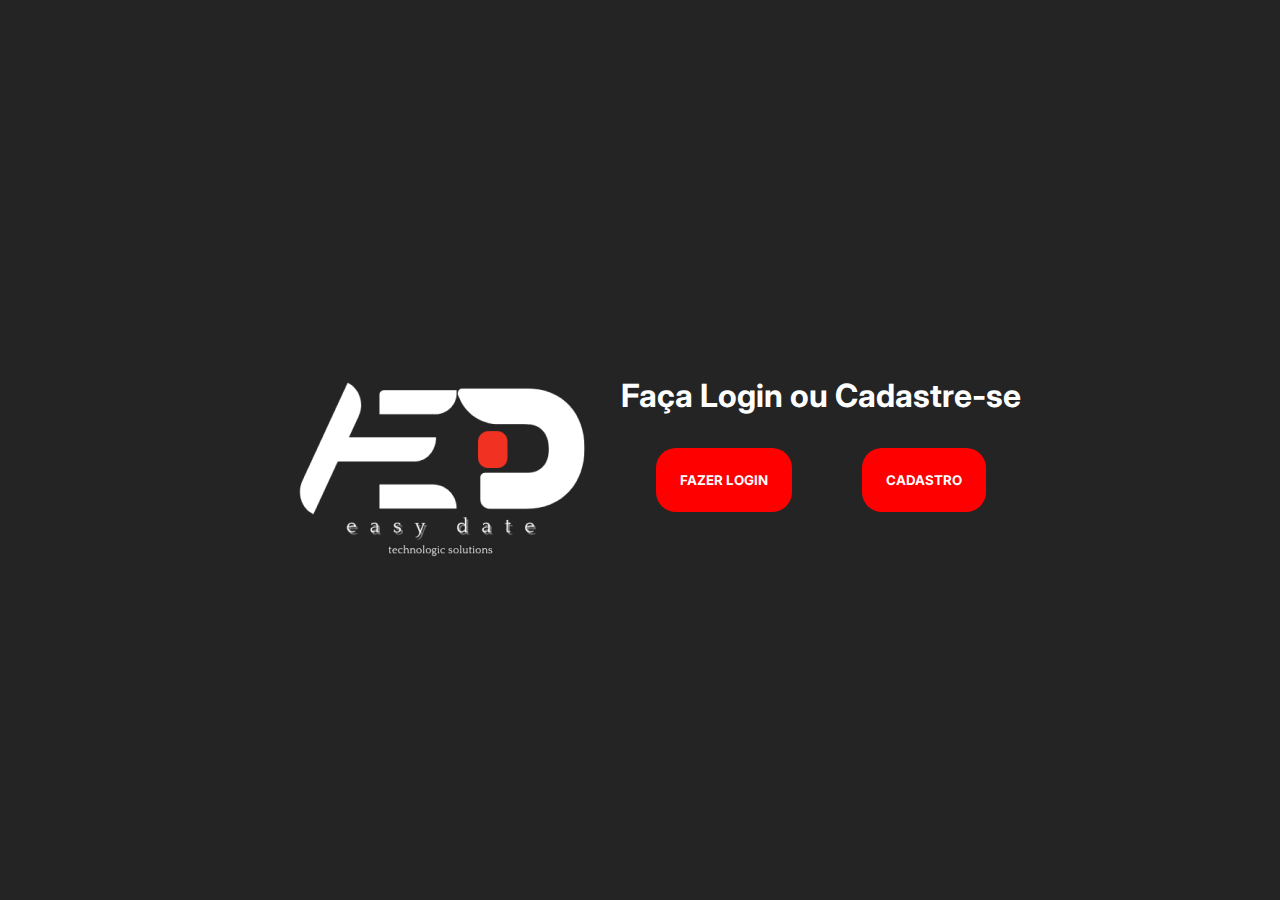
<file: index.html>
<!DOCTYPE html>
<html lang="pt-BR">

<head>
    <meta charset="UTF-8">
    <meta http-equiv="X-UA-Compatible" content="IE=edge">
    <meta name="viewport" content="width=device-width, initial-scale=1.0">
    <title>Home</title>
    <!-- CSS -->
    <style>
        @import url("https://fonts.googleapis.com/css2?family=Inter:wght@100;200;300;400;500;600;700;800;900&display=swap");

        * {
            margin: 0;
            padding: 0;
            box-sizing: border-box;
            font-family: "Inter", sans-serif;
        }

        body {
            background-color: #242424;
            height: 100vh;
            display: flex;
            justify-content: center;
            align-items: center;
        }

        .container {
            display: flex;
            justify-content: center;
            flex-direction: row;
        }

        .login {
            display: flex;
            justify-content: center;
            flex-direction: column;
        }

        .titulo {
            color: #fff;
            margin-bottom: 5%;
            font-size: 1em;
        }

        .btn-grupo {
            display: flex;
            flex-wrap: wrap;
            justify-content: space-around;
            padding: 0.8rem 0;
        }

        .btn-grupo button {
            width: 100%;
            font-weight: 700;
            border: none;
            background-color: #ff0000;
            color: #fff;
            padding: 1.5rem;
            border-radius: 20px;
            cursor: pointer;
            text-transform: uppercase;
            transition: all 0.5s;
        }

        .btn-grupo button:hover {
            background-color: #fff;
            color: #242424;
            transform: scale(1.1);
        }

        @media screen and (max-width: 785px) {
            .container {
                display: flex;
                justify-content: center;
                align-items: center;
                flex-direction: column;
            }

            .login {
                display: flex;
                justify-content: center;
                color: #fff;
                margin-bottom: 5%;
                font-size: 1em;
            }

            .btn-grupo {
                display: flex;
                justify-content: space-between;
                flex-direction: column;
            }

            .btn-grupo > a {
                text-decoration: none;
            }

            .btn-grupo button {
                display: flex;
                flex-wrap: wrap;
                flex-direction: column;
                justify-content: space-around;
                padding: 1em;
                margin: 5px;
                align-items: center;
            }

            @media screen and (max-width: 785px) {
                .titulo {
                    color: #fff;
                    margin-bottom: 5%;
                    font-size: 0.5em;
                }
            }
        }
    </style>
    <!-- fim CSS -->
</head>

<body>
    <div class="container">
        <div class="main-imagem">
            <img src="./assets/img/logo.png" alt="logo">
        </div>

        <div class="login">
            <div class="titulo">
                <h1>Faça Login ou Cadastre-se</h1>
            </div>

            <div class="btn-grupo">
                <a href="./pages/login.html"><button>Fazer Login</button></a>
                <a href="./pages/cadastro.html"><button>Cadastro</button></a>
            </div>
        </div>
    </div>
</body>

</html>
</file>
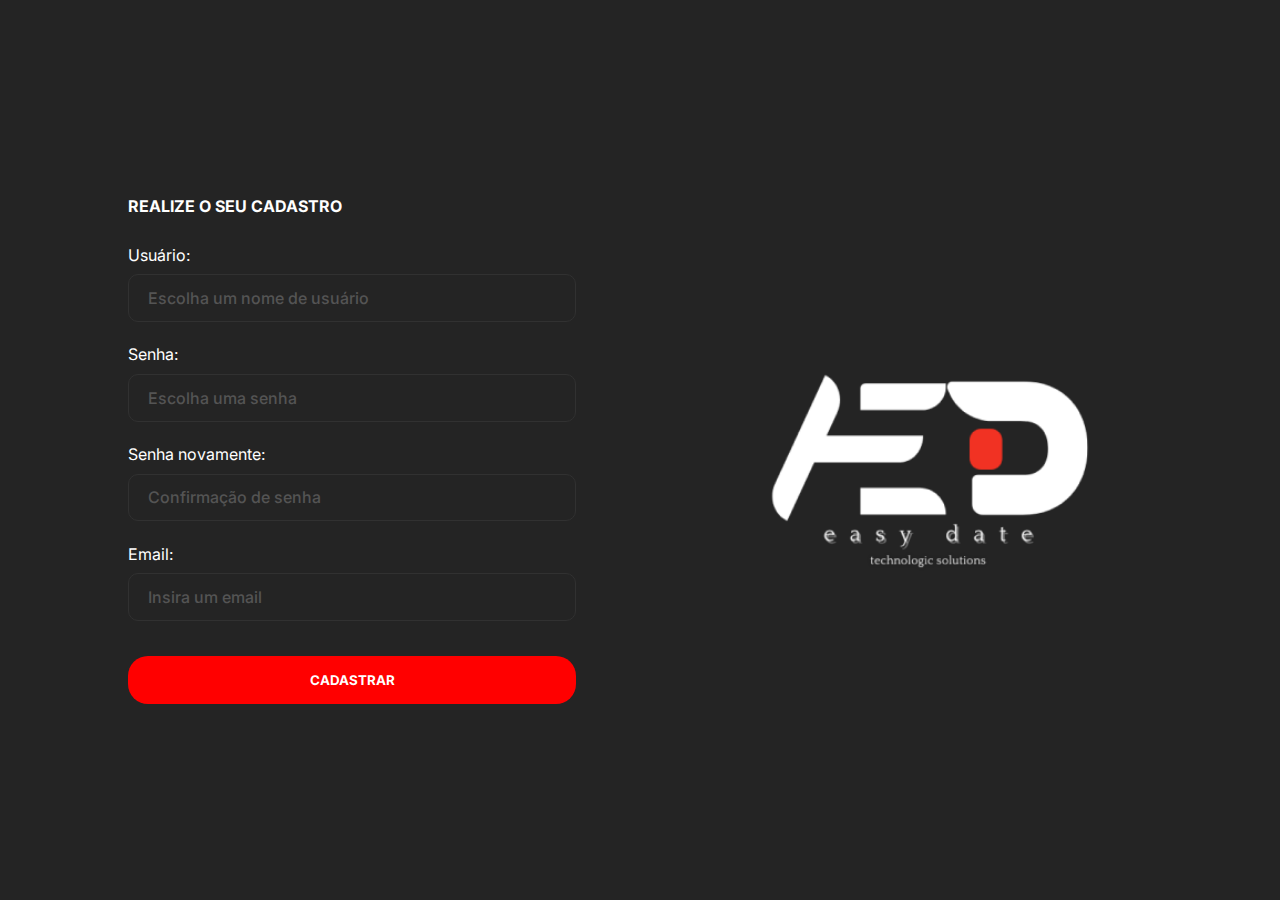
<file: pages/cadastro.html>
<!DOCTYPE html>
<html lang="pt-BR">

<head>
    <meta charset="UTF-8">
    <meta http-equiv="X-UA-Compatible" content="IE=edge">
    <meta name="viewport" content="width=device-width, initial-scale=1.0">
    <link rel="stylesheet" href="../assets/css/tela-cadastro.css">
    <title>Cadastro | Easy Date</title>
</head>

<body>
    <div class="container">
        <!-- container -->
        <div class="formulario">
            <form action="../php/login.php" method="POST">

                <div class="form-titulo">
                    <h1>REALIZE O SEU CADASTRO</h1>
                </div>

                <div class="input-grupo">

                    <div class="input-box">
                        <label>Usuário:</label>
                        <input id="usuario" type="text" name="usuario" placeholder="Escolha um nome de usuário" required>
                    </div>

                    <div class="input-box">
                        <label>Senha:</label>
                        <input id="senha" type="password" name="pass" placeholder="Escolha uma senha" required>
                    </div>

                    <div class="input-box">
                        <label>Senha novamente:</label>
                        <input id="senha" type="password" name="cpass" placeholder="Confirmação de senha" required>
                    </div>

                    <div class="input-box">
                        <label>Email:</label>
                        <input id="email" type="email" name="email" placeholder="Insira um email" required>
                    </div>
                </div>

                <div class="btn-login">
                    <a href="#"><button>Cadastrar</button></a>
                </div>
            </form>
        </div>



        <div class="form-imagem">
            <a href="../index.html">
                <img src="../assets/img/logo.png" alt="logo-easy-date">
            </a>
        </div>

    </div> <!-- fim container -->

    <div id="data-hora"></div>

    <script src="../javascript/login.js"></script>
</body>

</html>
</file>
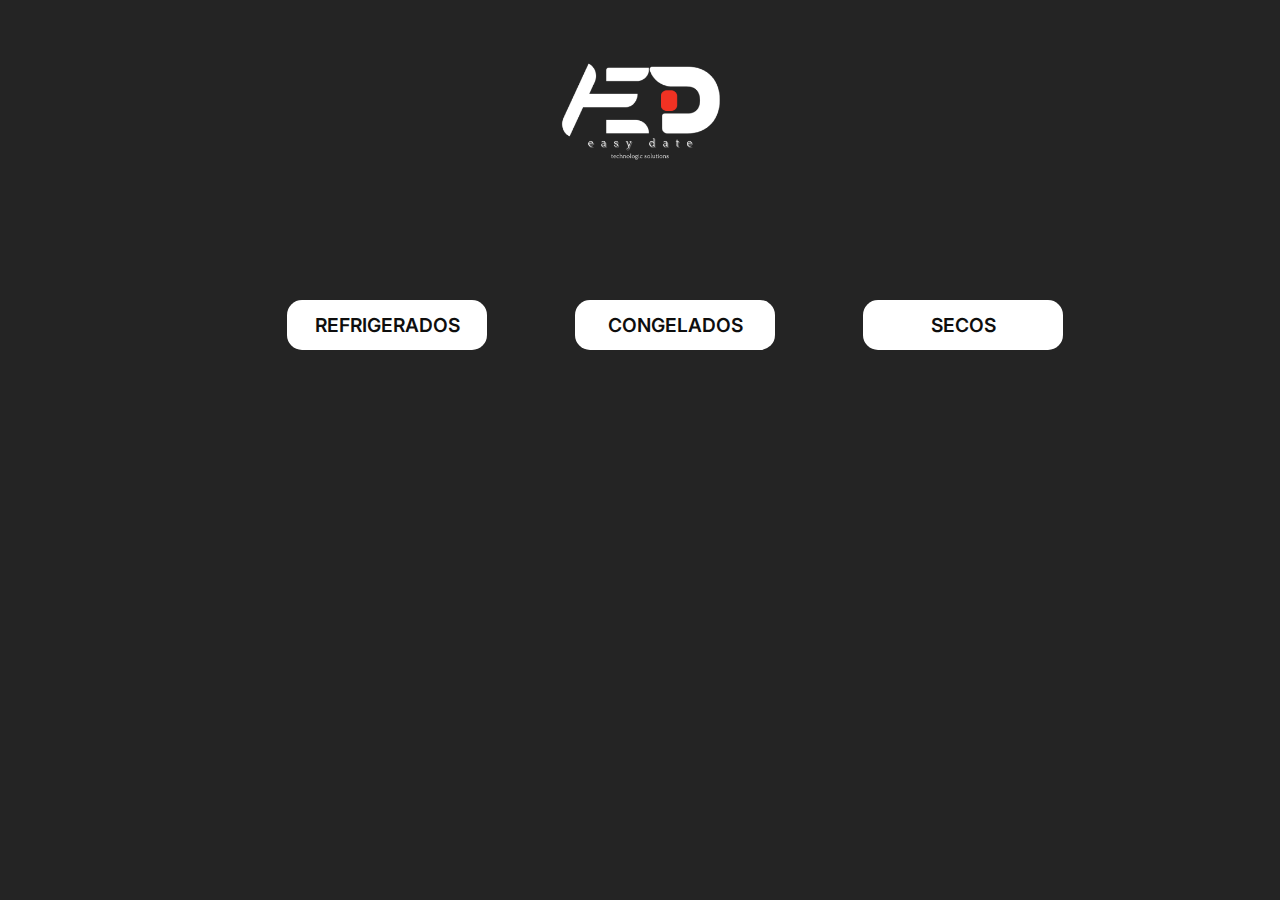
<file: pages/home.html>
<!DOCTYPE html>
<html lang="pt-br">

<head>
    <meta charset="UTF-8">
    <meta http-equiv="X-UA-Compatible" content="IE=edge">
    <meta name="viewport" content="width=device-width, initial-scale=1.0">
    <link rel="stylesheet" href="../assets/css/tela-home.css">
    <title>Home | Easy Date</title>
</head>

<body>
    <div class="container">
        <div class="logo">
            <img src="../assets/img/logo.png" alt="logo-easy-date">
        </div>

        <div class="main scroll">

            <div class="option">
                <button onclick="openAndClose('selectRefrigerados')">REFRIGERADOS</button>
                <div class="oculto select" id="selectRefrigerados">
                    <a href="../pages/hortifruti.html">hortifruti</a>
                    <a href="#">latícinios</a>
                    <a href="#">proteina</a>
                    <a href="#">sobremesa</a>
                    <a href="#">outros</a>
                </div>
            </div>

            <div class="option">
                <button onclick="openAndClose('selectCongelados')">CONGELADOS</button>
                <div class="oculto select" id="selectCongelados">
                    <a href="../pages/proteina.html">proteina</a>
                    <a href="">hortifruti</a>
                    <a href="">outros</a>
                </div>
            </div>

            <div class="option">
                <button onclick="openAndClose('selectSecos')">SECOS</button>
                <div class="oculto select" id="selectSecos">
                    <a href="">grãos</a>
                    <a href="">farinaceos</a>
                    <a href="">tempero</a>
                    <a href="../pages/seco.html">outros</a>
                </div>
            </div>


        </div>

        
        <div id="data-hora"></div>
    </div>
   
    <script src="../javascript/login.js"></script>

</body>

</html>
</file>
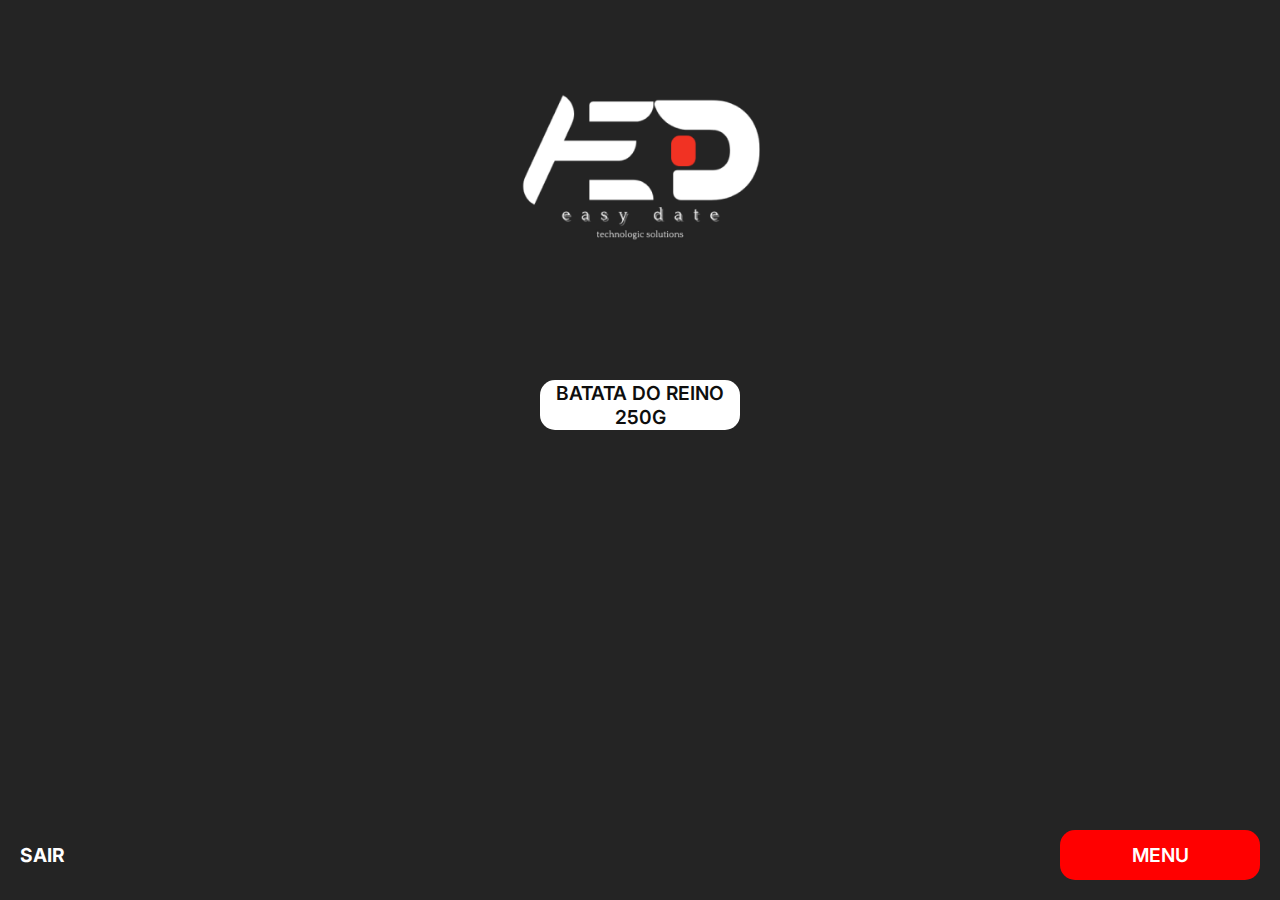
<file: pages/hortifruti.html>
<!DOCTYPE html>
<html lang="pt-br">

<head>
    <meta charset="UTF-8">
    <meta http-equiv="X-UA-Compatible" content="IE=edge">
    <meta name="viewport" content="width=device-width, initial-scale=1.0">
    <link rel="stylesheet" href="../assets/css/tela-hortifruti.css">
    <title>Home | Easy Date</title>
</head>

<body>
    <div class="container">
        <div class="logo">
            <img src="../assets/img/logo.png" alt="logo-easy-date">
        </div>


        <div class="main">
            <div class="option">
                <a href="../pages/tela-impressao.html">
                    <button name="">BATATA DO REINO 250G</button>
                </a>
                   
            </div>
        </div>
    </div>

    <footer class="footer">
        <div class="footer-items">
            <a href="../index.html" class="btn-close">sair</a>
            <a class="btn-menu" href="../pages/home.html">
                <button>menu</button>
            </a>
        </div>
    </footer>

    <script src="../javascript/login.js"></script>
</body>

</html>
</file>
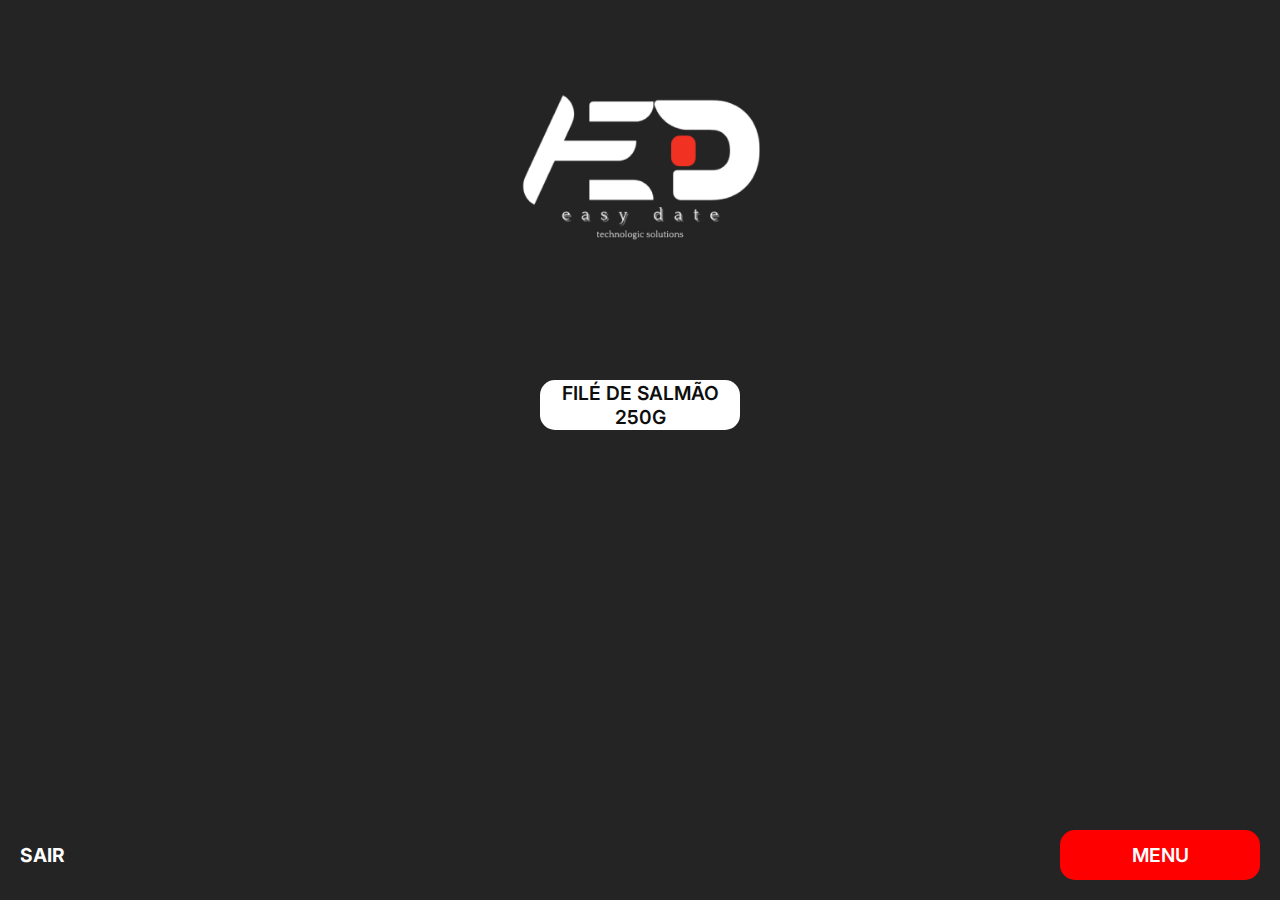
<file: pages/proteina.html>
<!DOCTYPE html>
<html lang="pt-br">

<head>
    <meta charset="UTF-8">
    <meta http-equiv="X-UA-Compatible" content="IE=edge">
    <meta name="viewport" content="width=device-width, initial-scale=1.0">
    <link rel="stylesheet" href="../assets/css/tela-proteina.css">
    <title>Home | Easy Date</title>
</head>

<body>
    <div class="container">
        <div class="logo">
            <img src="../assets/img/logo.png" alt="logo-easy-date">
        </div>


        <div class="main">
            <div class="option">
                <a href="../pages/tela-impressao.html">
                    <button name="">FILÉ DE SALMÃO 250G</button>
                </a>
               
            </div>
        </div>
    </div>

    <footer class="footer">
        <div class="footer-items">
            <a href="../index.html" class="btn-close">sair</a>
            <a class="btn-menu" href="../pages/home.html">
                <button>menu</button>
            </a>
        </div>
    </footer>

    <script src="../javascript/login.js"></script>
</body>

</html>
</file>
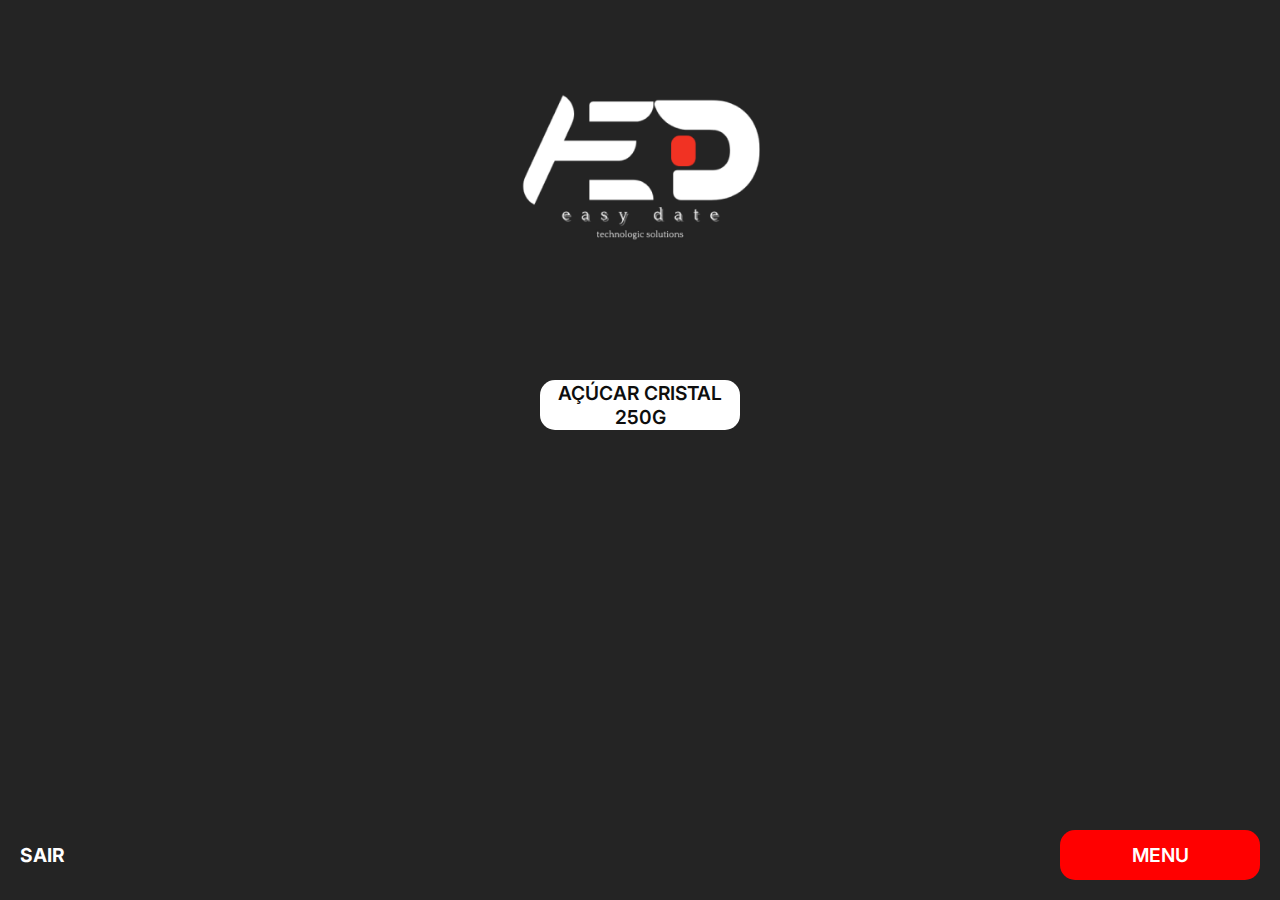
<file: pages/seco.html>
<!DOCTYPE html>
<html lang="pt-br">

<head>
    <meta charset="UTF-8">
    <meta http-equiv="X-UA-Compatible" content="IE=edge">
    <meta name="viewport" content="width=device-width, initial-scale=1.0">
    <link rel="stylesheet" href="../assets/css/tela-seco.css">
    <title>Home | Easy Date</title>
</head>

<body>
    <div class="container">
        <div class="logo">
            <img src="../assets/img/logo.png" alt="logo-easy-date">
        </div>


        <div class="main">
            <div class="option">
                <a href="../pages/tela-impressao.html">
                    <button name="">AÇÚCAR CRISTAL 250G</button>
                </a>
                   
            </div>
        </div>
    </div>

    <footer class="footer">
        <div class="footer-items">
            <a href="../index.html" class="btn-close">sair</a>
            <a class="btn-menu" href="../pages/home.html">
                <button>menu</button>
            </a>
        </div>
    </footer>

    <script src="../javascript/login.js"></script>
</body>

</html>
</file>
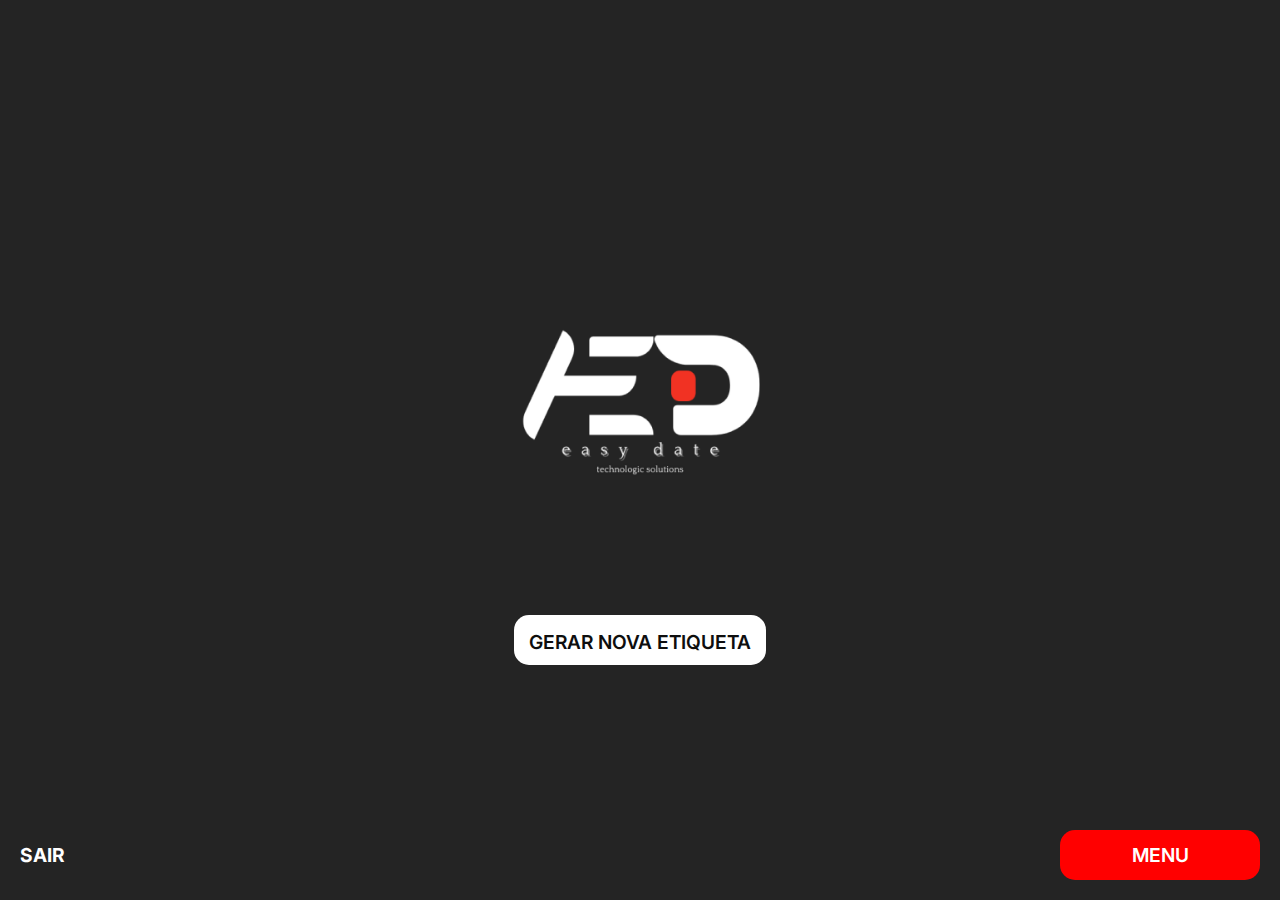
<file: pages/tela-impressao.html>
<!DOCTYPE html>
<html lang="pt-BR">
  <head>
    <meta charset="UTF-8" />
    <meta http-equiv="X-UA-Compatible" content="IE=edge" />
    <meta name="viewport" content="width=device-width, initial-scale=1.0" />
    <link rel="stylesheet" href="../assets/css/tela-impressao.css" />
    <title>Impressão | EASY DATE</title>
  </head>
  <body>
    <div class="container">
        <div class="logo">
            <img src="../assets/img/logo.png" alt="logo-easy-date">
        </div>


        <div class="main">
            <div class="option"> 
                <a href="../pages/home.html">
                    <button name="">GERAR NOVA ETIQUETA</button>
                </a>
                   
            </div>
        </div>
    </div>

    <footer class="footer">
        <div class="footer-items">
            <a href="../index.html" class="btn-close">sair</a>
            <a class="btn-menu" href="../pages/home.html">
                <button>menu</button>
            </a>
        </div>
    </footer>

    <script src="../javascript/login.js"></script>
</body>
</html>
</file>
<file: assets/css/tela-cadastro.css>
@import url("https://fonts.googleapis.com/css2?family=Inter:wght@100;200;300;400;500;600;700;800;900&display=swap");

* {
  margin: 0;
  padding: 0;
  box-sizing: border-box;
  font-family: "Inter", sans-serif;
}

body {
  background-color: #242424;
  width: 100%;
  height: 100vh;
  display: flex;
  justify-content: center;
  align-items: center;
}

.container {
  width: 90%;
  height: 80vh;
  display: flex;
  justify-content: center;
}

.form-titulo {
  color: #fff;
  font-size: 0.5rem;
}

.formulario {
  width: 50%;
  display: flex;
  justify-content: space-around;
  align-items: center;
  flex-direction: row;
  padding: 4rem;
  border-radius: 16px;
}

.form-titulo {
  margin-bottom: 1rem;
  display: flex;
  justify-content: space-between;
}

.form-imagem img {
  width: 25rem;
}

.form-imagem {
  width: 50%;
  display: flex;
  justify-content: center;
  align-items: center;
  padding: 1rem;
}

.input-grupo {
  display: flex;
  flex-wrap: wrap;
  justify-content: space-between;
  padding: 0.8rem 0;
  color: #fff;
}

.input-box {
  display: flex;
  flex-direction: column;
  margin-bottom: 0.8rem;
  width: 100%;
}

.input-box input {
  margin: 0.6rem 0;
  padding: 0.8rem 1.2rem;
  border: 1px solid rgb(49, 49, 49);
  color: #fff;
  font-size: 16px;
  font-weight: 500;
  border-radius: 10px;
  background-color: #242424;
}

.input-box input:hover {
  background-color: #262626;
}

.input-box input:focus-visible {
  outline: 1px solid #f53f3f;
}

.input-box input::placeholder {
  color: #545454;
}

.btn-login button {
  width: 100%;
  font-weight: 700;
  border: none;
  background-color: #ff0000;
  color: #fff;
  padding: 1rem;
  border-radius: 20px;
  cursor: pointer;
  text-transform: uppercase;
  transition: all 0.5s;
}

.btn-login button:hover {
  background-color: #fff;
  color: #242424;
}

#data-hora {
    color: #fff;
    position: absolute;
    right: 20px;
    bottom: 20px;
}

@media screen and (min-width: 320px) and (max-width: 900px) {
  .logo img {
      width: 150px;
  }

  body {
    background-color: #242424;
    width: 100%;
    height: 100%;
    display: flex;
    justify-content: center;
    align-items: center;
  }

  .container {
    width: 90%;
    height: 100vh;
    display: flex;
    justify-content: center;
    align-items: center;
    flex-direction: column-reverse;
  }

  .formulario {
    display: flex;
    width: 100%;
    justify-content: center;
    align-items: center;
    flex-direction: column;
    border-radius: 16px;
  }

  .form-imagem {
    /* width: 100%; */
    display: flex;
    justify-content: center;
    align-items: center;
    padding: 1rem;
  }

  .form-imagem img {
    width: 10rem;
  }
}
</file>
<file: assets/css/tela-home.css>
@import url("https://fonts.googleapis.com/css2?family=Inter:wght@100;200;300;400;500;600;700;800;900&display=swap");

* {
    margin: 0;
    padding: 0;
    box-sizing: border-box;
    font-family: "Inter", sans-serif;
}

body {
    background-color: #242424;
    width: 100%;
    height: 100vh;
    display: flex;
    justify-content: center;
    align-items: center;
}

.container {
    width: 90%;
    height: 100vh;
}

.logo {
    display: flex;
    justify-content: center;
}

.logo img {
    width: 200px;
}

.main {
    display: flex;
    justify-content: space-evenly;
    align-items: center;
}

.main button {
    width: 12.5rem;
    height: 50px;
    border: none;
    border-radius: 15px;
    background-color: #ffffff;
    color: rgb(14, 14, 14);
    font-size: 1.2rem;
    font-weight: 600;
    cursor: pointer;
    transition: all 0.3s ease-in-out;
    
}

.main button:hover {
    background-color: #000000;
    color: #e6e6e6;
    font-weight: bold;
    transform: scale(1.10);
}

.select {
    display: flex;
    width: 12.5rem;
    border-radius: 15px;
    align-items: center;
    flex-direction: column;
    background-color: #ffffff;
    color: rgb(14, 14, 14);
    padding: 1.10rem;
    margin-top: 20px;
}

.select a {
    text-decoration: none;
    color: rgb(14, 14, 14);
    font-size: 1rem;
    font-weight: 600;
    padding: 0.80rem;
    transition: all 0.3s ease-in-out;
    text-transform: uppercase;
}

.select a:hover {
    background-color: #000000;
    color: #e6e6e6;
    font-weight: bold;
    border-radius: 15px;
}

#data-hora {
    color: #fff;
    position: absolute;
    right: 20px;
    bottom: 20px;
}

.oculto {
    display: none;
}

.option {
    width: 400px;
    height: 150px;
}

.main {
    text-align: center;
    height: 450px;
    width: 75%;
    margin: 0 auto;
}

.option {
    display: inline-block;
    height: 250px;
    width: 15%;
    margin: 0 auto;
}


@media screen and (min-width: 320px) and (max-width: 720px) {
    .logo img {
        width: 150px;
    }

    .container {
        display: flex;
        justify-content: center;
        align-items: center;
        flex-direction: column;
    }

    .main {
        display: flex;
        justify-content: center;
        align-items: center;
        flex-direction: column;
        padding-top: 1rem;
    }

    .option {
        display: flex;
        justify-content: center;
        flex-direction: column;
        align-items: center;
        height: fit-content;
        padding: 1rem;
    }

    .scroll {
        display: block;
        padding: 5px;
        margin: 20px 0px;
        width: 100%;
        height: 60%;
        overflow-y: scroll;
    }

    .scroll::-webkit-scrollbar {
        background: rgb(27, 27, 27);
        width: 5px;
        border-radius: 10px;
    }
}
</file>
<file: assets/css/tela-hortifruti.css>
@import url("https://fonts.googleapis.com/css2?family=Inter:wght@100;200;300;400;500;600;700;800;900&display=swap");

* {
    margin: 0;
    padding: 0;
    box-sizing: border-box;
    font-family: "Inter", sans-serif;
}

body {
    background-color: #242424;
    width: 100%;
    height: 100vh;
    display: flex;
    justify-content: center;
    align-items: center;
}

html,body {
    overflow: hidden;
}

.container {
    width: 100vw;
    height: 100vh;
}

.logo {
    display: flex;
    justify-content: center;
}

.logo img {
    width: 300px;
}

.main {
    display: flex;
    justify-content: space-evenly;
    align-items: center;
    padding-top: 5rem;
}

.main button {
    width: 12.5rem;
    height: 50px;
    border: none;
    border-radius: 15px;
    background-color: #ffffff;
    color: rgb(14, 14, 14);
    font-size: 1.2rem;
    font-weight: 600;
    cursor: pointer;
    transition: all 0.3s ease-in-out;
}

.main button:hover {
    background-color: #101010;
    color: #e6e6e6;
    font-weight: bold;
}

.option {
    width: 700px;
    display: flex;
    justify-content: center;
    flex-wrap: wrap;
    gap: 40px;
}

.footer {
    position: absolute;
    bottom: 0;
    width: 100%;
}

.footer .footer-items {
    display: flex;
    justify-content: space-between;
    padding: 20px;
    align-items: center;
}

.btn-menu > button {
    width: 12.5rem;
    height: 50px;
    border: none;
    border-radius: 15px;
    background-color: #FF0000;
    color: #ffffff;
    font-size: 1.2rem;
    font-weight: 600;
    cursor: pointer;
    transition: all 0.3s ease-in-out;
    text-transform: uppercase;
}

.btn-menu > button:hover {
    background-color: #101010;
    color: #ffffff;
}

.btn-close {
    text-decoration: none;
    color: #ffffff;
    font-weight: 700;
    text-transform: uppercase;
    transition: all 0.3s ease-in-out;
    font-size: 1.20rem;
}

.btn-close:hover {
    color: #ff1010;
}

@media screen and (min-width: 320px) and (max-width: 480px) {
    .logo img {
        width: 150px;
    }
}
</file>
<file: assets/css/tela-proteina.css>
@import url("https://fonts.googleapis.com/css2?family=Inter:wght@100;200;300;400;500;600;700;800;900&display=swap");

* {
    margin: 0;
    padding: 0;
    box-sizing: border-box;
    font-family: "Inter", sans-serif;
}

body {
    background-color: #242424;
    width: 100%;
    height: 100vh;
    display: flex;
    justify-content: center;
    align-items: center;
}

html,body {
    overflow: hidden;
}

.container {
    width: 100vw;
    height: 100vh;
}

.logo {
    display: flex;
    justify-content: center;
}

.logo img {
    width: 300px;
}

.main {
    display: flex;
    justify-content: space-evenly;
    align-items: center;
    padding-top: 5rem;
}

.main button {
    width: 12.5rem;
    height: 50px;
    border: none;
    border-radius: 15px;
    background-color: #ffffff;
    color: rgb(14, 14, 14);
    font-size: 1.2rem;
    font-weight: 600;
    cursor: pointer;
    transition: all 0.3s ease-in-out;
}

.main button:hover {
    background-color: #101010;
    color: #e6e6e6;
    font-weight: bold;
}

.option {
    width: 700px;
    display: flex;
    justify-content: center;
    flex-wrap: wrap;
    gap: 40px;
}

.footer {
    position: absolute;
    bottom: 0;
    width: 100%;
}

.footer .footer-items {
    display: flex;
    justify-content: space-between;
    padding: 20px;
    align-items: center;
}

.btn-menu > button {
    width: 12.5rem;
    height: 50px;
    border: none;
    border-radius: 15px;
    background-color: #FF0000;
    color: #ffffff;
    font-size: 1.2rem;
    font-weight: 600;
    cursor: pointer;
    transition: all 0.3s ease-in-out;
    text-transform: uppercase;
}

.btn-menu > button:hover {
    background-color: #101010;
    color: #ffffff;
}

.btn-close {
    text-decoration: none;
    color: #ffffff;
    font-weight: 700;
    text-transform: uppercase;
    transition: all 0.3s ease-in-out;
    font-size: 1.20rem;
}

.btn-close:hover {
    color: #ff1010;
}

@media screen and (min-width: 320px) and (max-width: 480px) {
    .logo img {
        width: 150px;
    }
}
</file>
<file: assets/css/tela-seco.css>
@import url("https://fonts.googleapis.com/css2?family=Inter:wght@100;200;300;400;500;600;700;800;900&display=swap");

* {
    margin: 0;
    padding: 0;
    box-sizing: border-box;
    font-family: "Inter", sans-serif;
}

body {
    background-color: #242424;
    width: 100%;
    height: 100vh;
    display: flex;
    justify-content: center;
    align-items: center;
}

html,body {
    overflow: hidden;
}

.container {
    width: 100vw;
    height: 100vh;
}

.logo {
    display: flex;
    justify-content: center;
}

.logo img {
    width: 300px;
}

.main {
    display: flex;
    justify-content: space-evenly;
    align-items: center;
    padding-top: 5rem;
}

.main button {
    width: 12.5rem;
    height: 50px;
    border: none;
    border-radius: 15px;
    background-color: #ffffff;
    color: rgb(14, 14, 14);
    font-size: 1.2rem;
    font-weight: 600;
    cursor: pointer;
    transition: all 0.3s ease-in-out;
}

.main button:hover {
    background-color: #101010;
    color: #e6e6e6;
    font-weight: bold;
}

.option {
    width: 700px;
    display: flex;
    justify-content: center;
    flex-wrap: wrap;
    gap: 40px;
}

.footer {
    position: absolute;
    bottom: 0;
    width: 100%;
}

.footer .footer-items {
    display: flex;
    justify-content: space-between;
    padding: 20px;
    align-items: center;
}

.btn-menu > button {
    width: 12.5rem;
    height: 50px;
    border: none;
    border-radius: 15px;
    background-color: #FF0000;
    color: #ffffff;
    font-size: 1.2rem;
    font-weight: 600;
    cursor: pointer;
    transition: all 0.3s ease-in-out;
    text-transform: uppercase;
}

.btn-menu > button:hover {
    background-color: #101010;
    color: #ffffff;
}

.btn-close {
    text-decoration: none;
    color: #ffffff;
    font-weight: 700;
    text-transform: uppercase;
    transition: all 0.3s ease-in-out;
    font-size: 1.20rem;
}

.btn-close:hover {
    color: #ff1010;
}

@media screen and (min-width: 320px) and (max-width: 480px) {
    .logo img {
        width: 150px;
    }
}
</file>
<file: assets/css/tela-impressao.css>
@import url("https://fonts.googleapis.com/css2?family=Inter:wght@100;200;300;400;500;600;700;800;900&display=swap");

* {
    margin: 0;
    padding: 0;
    box-sizing: border-box;
    font-family: "Inter", sans-serif;
}

body {
    background-color: #242424;
    width: 100%;
    height: 100vh;
    display: flex;
    justify-content: center;
    align-items: center;
}

html,body {
    overflow: hidden;
}

.container {
    width: 100vw;
    height: 100vh;
    display: flex;
    flex-direction: column;
    justify-content: center;
}

.logo {
    display: flex;
    justify-content: center;
}

.logo img {
    width: 300px;
}

.main {
    display: flex;
    justify-content: center;
    align-items: center;
    padding-top: 5rem;
}

.main button {
    width: 100%;
    height: 50px;
    padding: 15px;
    align-items: center;
    border: none;
    border-radius: 15px;
    background-color: #ffffff;
    color: rgb(14, 14, 14);
    font-size: 1.2rem;
    font-weight: 600;
    cursor: pointer;
    transition: all 0.3s ease-in-out;
}

.main button:hover {
    background-color: #101010;
    color: #e6e6e6;
    font-weight: bold;
}

.option {
    width: 700px;
    display: flex;
    justify-content: center;
    flex-wrap: wrap;
    gap: 40px;
}

.footer {
    position: absolute;
    bottom: 0;
    width: 100%;
}

.footer .footer-items {
    display: flex;
    justify-content: space-between;
    padding: 20px;
    align-items: center;
}

.btn-menu > button {
    width: 12.5rem;
    height: 50px;
    border: none;
    border-radius: 15px;
    background-color: #FF0000;
    color: #ffffff;
    font-size: 1.2rem;
    font-weight: 600;
    cursor: pointer;
    transition: all 0.3s ease-in-out;
    text-transform: uppercase;
}

.btn-menu > button:hover {
    background-color: #101010;
    color: #ffffff;
}

.btn-close {
    text-decoration: none;
    color: #ffffff;
    font-weight: 700;
    text-transform: uppercase;
    transition: all 0.3s ease-in-out;
    font-size: 1.20rem;
}

.btn-close:hover {
    color: #ff1010;
}

@media screen and (min-width: 320px) and (max-width: 900px) {
    .logo img {
        width: 150px;
    }
}
</file>
